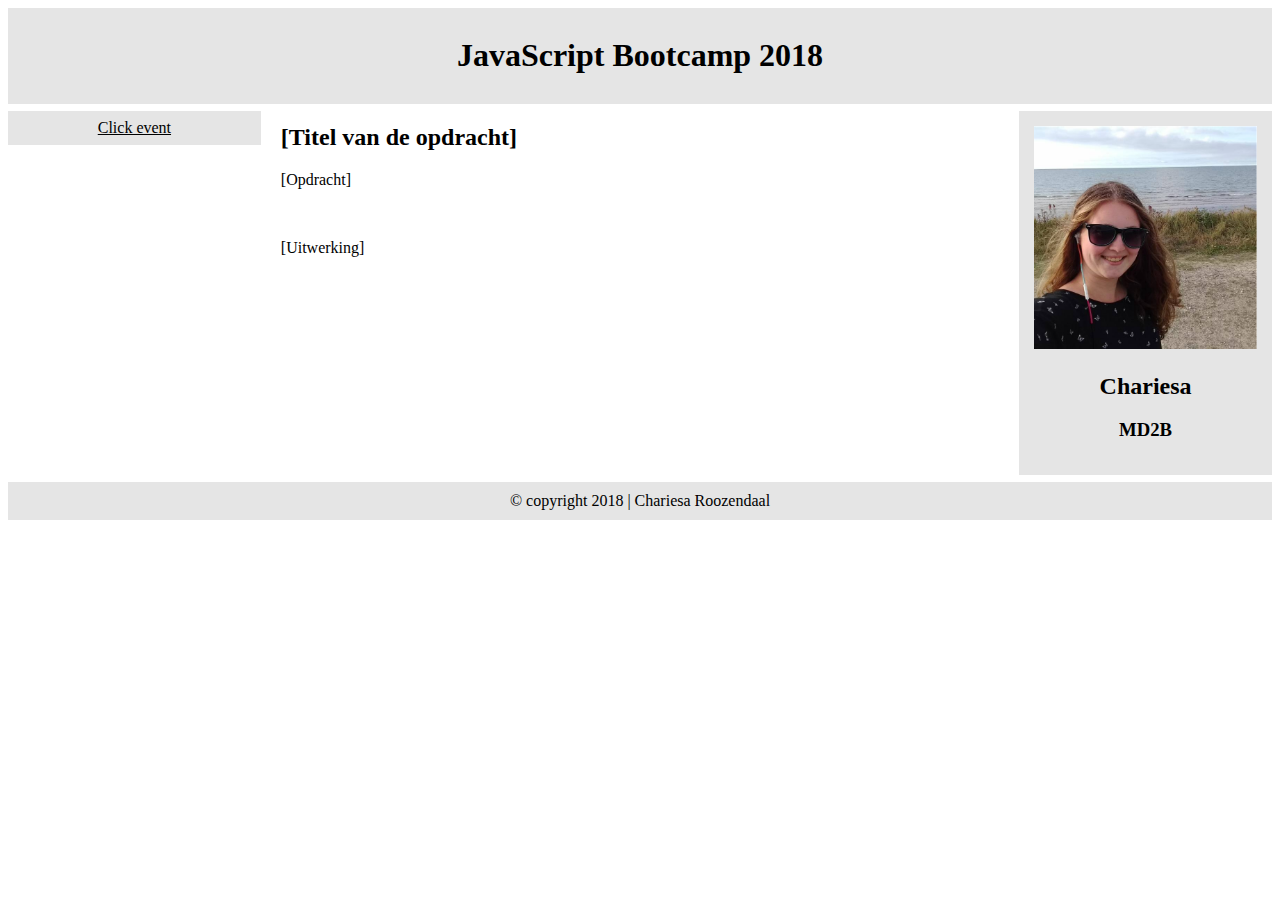
<file: deel1/index.html>
<!DOCTYPE html>
<html>

<head>
    <title>JavaScript Bootcamp 2018</title>
    <meta name="viewport" content="width=device-width, initial-scale=1.0">
    <meta charset="utf-8">
    <link rel="stylesheet" type="text/css" href="style.css">
</head>

<body>

<header>
    <h1>JavaScript Bootcamp 2018</h1>
</header>

<section>
    <nav>
        <a href="#" id="click_event">Click event</a>
    </nav>

    <article>
        <h2 id="opdracht_titel">[Titel van de opdracht]</h2>
        <p id="opdracht">[Opdracht]</p>
        <br>
        <p id="uitwerking">[Uitwerking]</p>
    </article>

    <aside>
        <img src="photo.jpg">
        <h2 id="naam">Brendan Eich</h2>
        <h3 id="klas">Bedenker JavaScript</h3>
    </aside>

</section>

<footer>© copyright 2018 | Chariesa Roozendaal</footer>

<script src="script.js"></script>

</body>

</html>
</file>
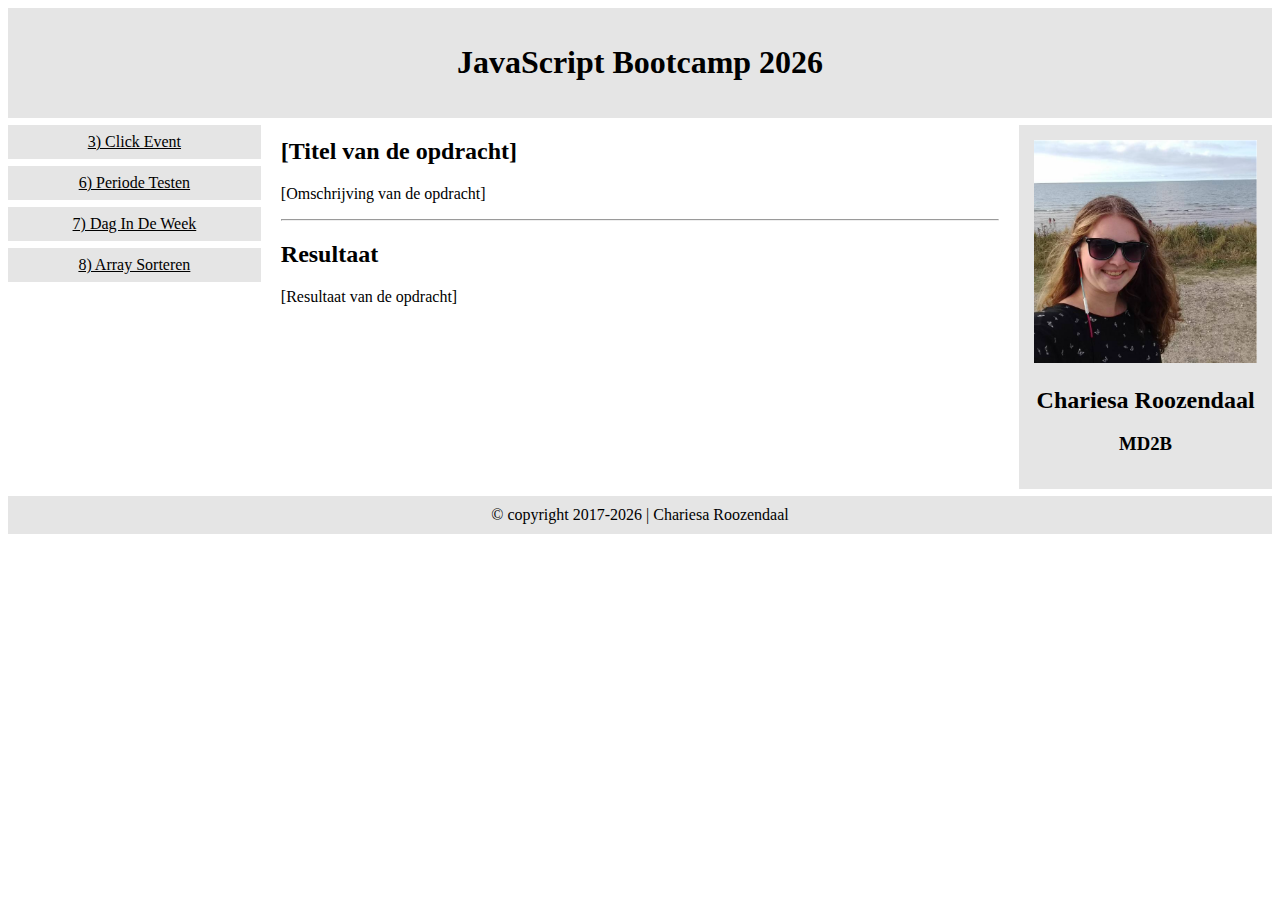
<file: deel2/index.html>
<!DOCTYPE html>
<html>

<head>
    <title></title>
    <meta name="viewport" content="width=device-width, initial-scale=1.0">
    <meta charset="utf-8">
    <link rel="stylesheet" type="text/css" href="style.css">
</head>

<body>

    <header>
        <h1 id="pageHeader"></h1>
    </header>

    <section>
        <nav>
            <a href="#" onclick="instruction3();">3) Click Event</a>
            <a href="#" onclick="instruction6();">6) Periode Testen</a>
            <a href="#" onclick="instruction7();">7) Dag In De Week</a>
            <a href="#" onclick="instruction8();">8) Array Sorteren</a>
        </nav>

        <article>
            <h2 id="instructionHeader">[Titel van de opdracht]</h2>
            <p id="instructionDescription">[Omschrijving van de opdracht]</p>
            <hr>
			<h2>Resultaat</h2>
            <p id="instructionResult">[Resultaat van de opdracht]</p>
        </article>

        <aside>
            <img src="photo.jpg">
            <h2 class="student"></h2>
            <h3 id="group"></h3>
            </p>
        </aside>
     </section>

    <footer>© copyright <span id="year"></span> | <span class="student"></span></footer>

    <script src="script.js"></script>

</body>

</html>
</file>
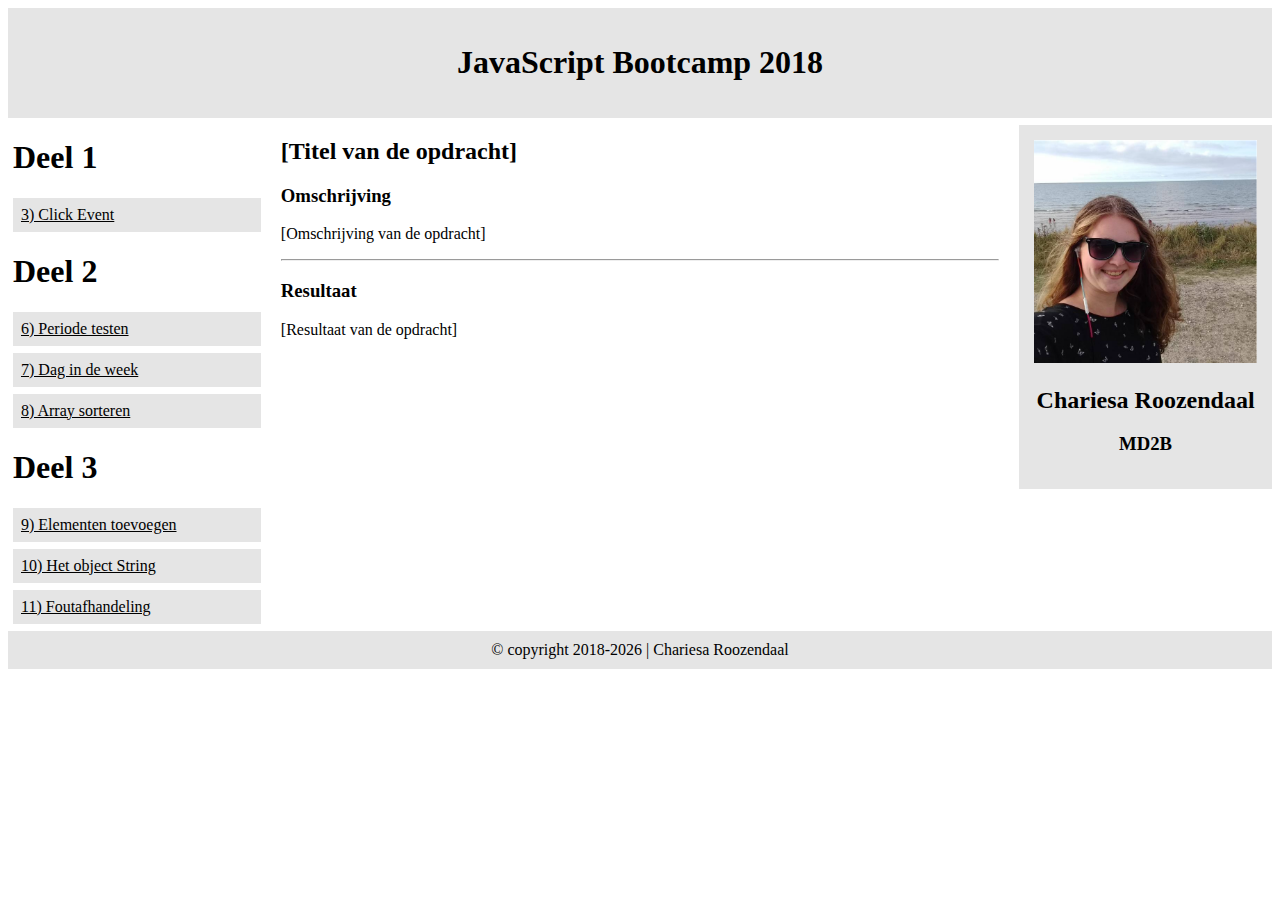
<file: deel3/index.html>
<!DOCTYPE html>
<html>

<head>
    <title></title>
    <meta name="viewport" content="width=device-width, initial-scale=1.0">
    <meta charset="utf-8">
    <link rel="stylesheet" type="text/css" href="style.css">
</head>

<body>

    <header>
        <h1 id="pageHeader"></h1>
    </header>

    <section>
        <nav>
            <h1>Deel 1</h1>
            <a href="#" onclick="instruction3();">3) Click Event</a>
            <h1>Deel 2</h1>
            <a href="#" onclick="instruction6();">6) Periode testen</a>
            <a href="#" onclick="instruction7();">7) Dag in de week</a>
            <a href="#" onclick="instruction8();">8) Array sorteren</a>
            <h1>Deel 3</h1>
            <a href="#" onclick="instruction9();">9) Elementen toevoegen</a>
            <a href="#" onclick="instruction10();">10) Het object String</a>
            <a href="#" onclick="instruction11();">11) Foutafhandeling</a>

        </nav>

        <article>
            <h2 id="instructionHeader">[Titel van de opdracht]</h2>
            <h3>Omschrijving</h3>
            <p id="instructionDescription">[Omschrijving van de opdracht]</p>
            <hr>
            <h3>Resultaat</h3>
            <p id="instructionResult">[Resultaat van de opdracht]</p>
        </article>

        <aside>
            <img src="photo.jpg">
            <h2 class="student"></h2>
            <h3 id="group"></h3>
        </aside>
    </section>

    <footer>© copyright <span class="period"></span> | <span class="student"></span></footer>

    <script src="script.js"></script>

</body>

</html>
</file>
<file: deel1/style.css>
* {
            box-sizing: border-box;
        }

        body {
            font-family: Verdana;
        }        

        header {
            background-color: #e5e5e5;
            padding: 8px;
            text-align: center;
        }

        section {
            overflow: auto;
        }

        nav {
            float: left;
            width: 20%;
            text-align: center;
        }

        nav a {
            background-color: #e5e5e5;
            padding: 8px;
            margin-top: 7px;
            display: block;
            width: 100%;
            color: black;
        }

        article {
            float: left;
            width: 60%;
            padding: 0 20px;
        }

        aside {
            background-color: #e5e5e5;
            float: left;
            width: 20%;
            padding: 15px;
            margin-top: 7px;
            text-align: center;
        }
        
        footer {
            background-color: #e5e5e5;
            text-align: center;
            padding: 10px;
            margin-top: 7px;
        }

        /* Responsive */
        
        img{
            width:100%;
        }

        @media only screen and (max-width:620px) {
            /* For mobile phones: */
            nav, article, aside {
                width: 100%;
            }
        }
</file>
<file: deel2/style.css>
* {
            box-sizing: border-box;
        }

        body {
            font-family: Verdana;
        }        

        header {
            background-color: #e5e5e5;
            padding: 15px;
            text-align: center;
        }

        section {
            overflow: auto;
        }

        nav {
            float: left;
            width: 20%;
            text-align: center;
        }

        nav a {
            background-color: #e5e5e5;
            padding: 8px;
            margin-top: 7px;
            display: block;
            width: 100%;
            color: black;
        }

        article {
            float: left;
            width: 60%;
            padding: 0 20px;
        }

        aside {
            background-color: #e5e5e5;
            float: left;
            width: 20%;
            padding: 15px;
            margin-top: 7px;
            text-align: center;
        }
        
        footer {
            background-color: #e5e5e5;
            text-align: center;
            padding: 10px;
            margin-top: 7px;
        }

        /* Responsive */
        
        img{
            width:100%;
        }

        @media only screen and (max-width:620px) {
            /* For mobile phones: */
            nav, article, aside {
                width: 100%;
            }
        }
</file>
<file: deel3/style.css>
* {
            box-sizing: border-box;
        }

        body {
            font-family: Verdana;
        }        

        header {
            background-color: #e5e5e5;
            padding: 15px;
            text-align: center;
        }

        section {
            overflow: auto;
        }

        nav {
            float: left;
            width: 20%;
            padding-left: 5px;
        }

        nav a {
            background-color: #e5e5e5;
            padding: 8px;
            margin-top: 7px;
            display: block;
            width: 100%;
            color: black;
        }

        article {
            float: left;
            width: 60%;
            padding: 0 20px;
        }

        aside {
            background-color: #e5e5e5;
            float: left;
            width: 20%;
            padding: 15px;
            margin-top: 7px;
            text-align: center;
        }

        
        footer {
            background-color: #e5e5e5;
            text-align: center;
            padding: 10px;
            margin-top: 7px;
        }

        /* Responsive */
        
        img{
            width:100%;
        }

        @media only screen and (max-width:620px) {
            /* For mobile phones: */
            nav, article, aside {
                width: 100%;
            }
        }

        #validatie img {
            height: 1em;
            width: auto;
            border: 0;
            margin: 0 .3em;
        }
</file>
